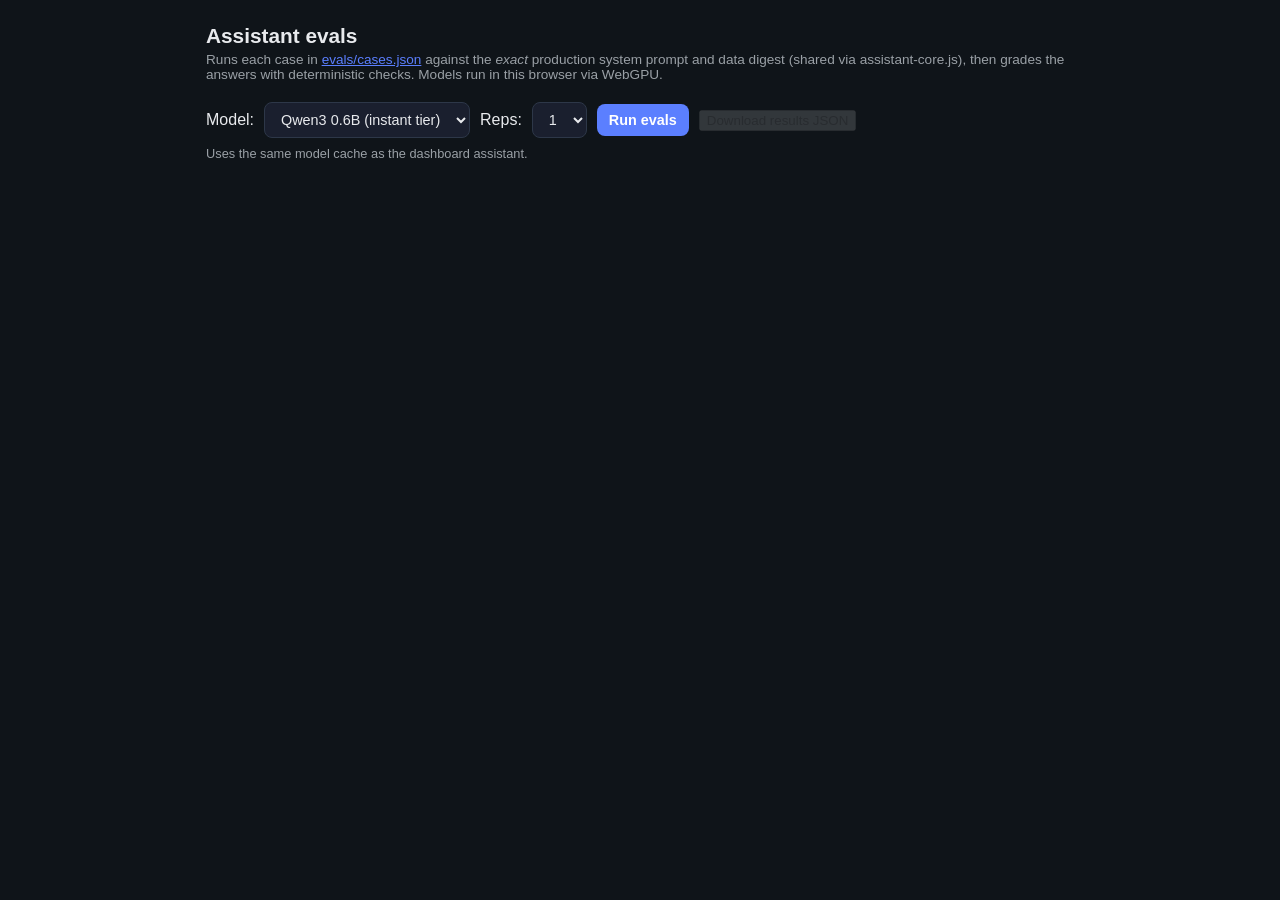
<file: docs/evals.html>
<!DOCTYPE html>
<html lang="en">
<head>
    <meta charset="UTF-8">
    <meta name="viewport" content="width=device-width, initial-scale=1.0">
    <title>Assistant evals · Snore Timeline</title>
    <style>
        :root {
            --bg: #0F1419; --bg-raised: #1A1F2E; --text: #E8EAED;
            --text-secondary: #9AA0A6; --border: #2D3748; --accent: #5B7FFF;
            --good: #4ADE80; --bad: #F87171;
        }
        * { box-sizing: border-box; margin: 0; }
        body {
            background: var(--bg); color: var(--text);
            font-family: -apple-system, BlinkMacSystemFont, "Segoe UI", Roboto, sans-serif;
            padding: 24px 16px 64px; max-width: 900px; margin: 0 auto;
        }
        h1 { font-size: 1.3rem; margin-bottom: 4px; }
        .sub { color: var(--text-secondary); font-size: 0.85rem; margin-bottom: 20px; }
        .controls { display: flex; gap: 10px; align-items: center; flex-wrap: wrap; margin-bottom: 8px; }
        select, button.primary {
            background: var(--bg-raised); color: var(--text); border: 1px solid var(--border);
            border-radius: 8px; padding: 8px 12px; font-size: 0.9rem; cursor: pointer;
        }
        button.primary { background: var(--accent); color: #fff; border: 0; font-weight: 600; }
        button:disabled { opacity: 0.4; cursor: default; }
        #status { color: var(--text-secondary); font-size: 0.8rem; min-height: 1.2em; margin-bottom: 16px; }
        .case {
            background: var(--bg-raised); border: 1px solid var(--border);
            border-radius: 10px; padding: 14px; margin-bottom: 12px;
        }
        .case h3 { font-size: 0.95rem; display: flex; align-items: center; gap: 8px; }
        .case .desc { color: var(--text-secondary); font-size: 0.78rem; margin: 2px 0 8px; }
        .chip {
            font-size: 0.7rem; font-weight: 700; padding: 2px 8px; border-radius: 10px;
        }
        .pass { background: rgba(74, 222, 128, 0.15); color: var(--good); }
        .fail { background: rgba(248, 113, 113, 0.15); color: var(--bad); }
        .pending { background: rgba(154, 160, 166, 0.15); color: var(--text-secondary); }
        .checks { list-style: none; padding: 0; font-size: 0.8rem; }
        .checks li { padding: 2px 0; color: var(--text-secondary); }
        .checks .ok::before { content: "✓ "; color: var(--good); }
        .checks .bad::before { content: "✗ "; color: var(--bad); }
        details { margin-top: 8px; font-size: 0.8rem; }
        details summary { cursor: pointer; color: var(--text-secondary); }
        details pre {
            white-space: pre-wrap; word-break: break-word; background: var(--bg);
            border: 1px solid var(--border); border-radius: 8px; padding: 10px; margin-top: 6px;
            font-size: 0.75rem; color: var(--text);
        }
        #summary { font-size: 1rem; font-weight: 600; margin: 16px 0; }
        a { color: var(--accent); }
    </style>
</head>
<body>
    <h1>Assistant evals</h1>
    <p class="sub">
        Runs each case in <a href="evals/cases.json">evals/cases.json</a> against the
        <em>exact</em> production system prompt and data digest (shared via assistant-core.js),
        then grades the answers with deterministic checks. Models run in this browser via WebGPU.
    </p>
    <div class="controls">
        <label for="tier">Model:</label>
        <select id="tier">
            <option value="0.6b">Qwen3 0.6B (instant tier)</option>
            <option value="4b">Qwen3 4B</option>
            <option value="8b">Qwen3 8B</option>
        </select>
        <label for="reps">Reps:</label>
        <select id="reps">
            <option value="1">1</option>
            <option value="3">3</option>
        </select>
        <button class="primary" id="run">Run evals</button>
        <button id="download" disabled>Download results JSON</button>
    </div>
    <p id="status">Uses the same model cache as the dashboard assistant.</p>
    <div id="summary"></div>
    <div id="cases"></div>
    <script type="module" src="evals.js"></script>
</body>
</html>
</file>
